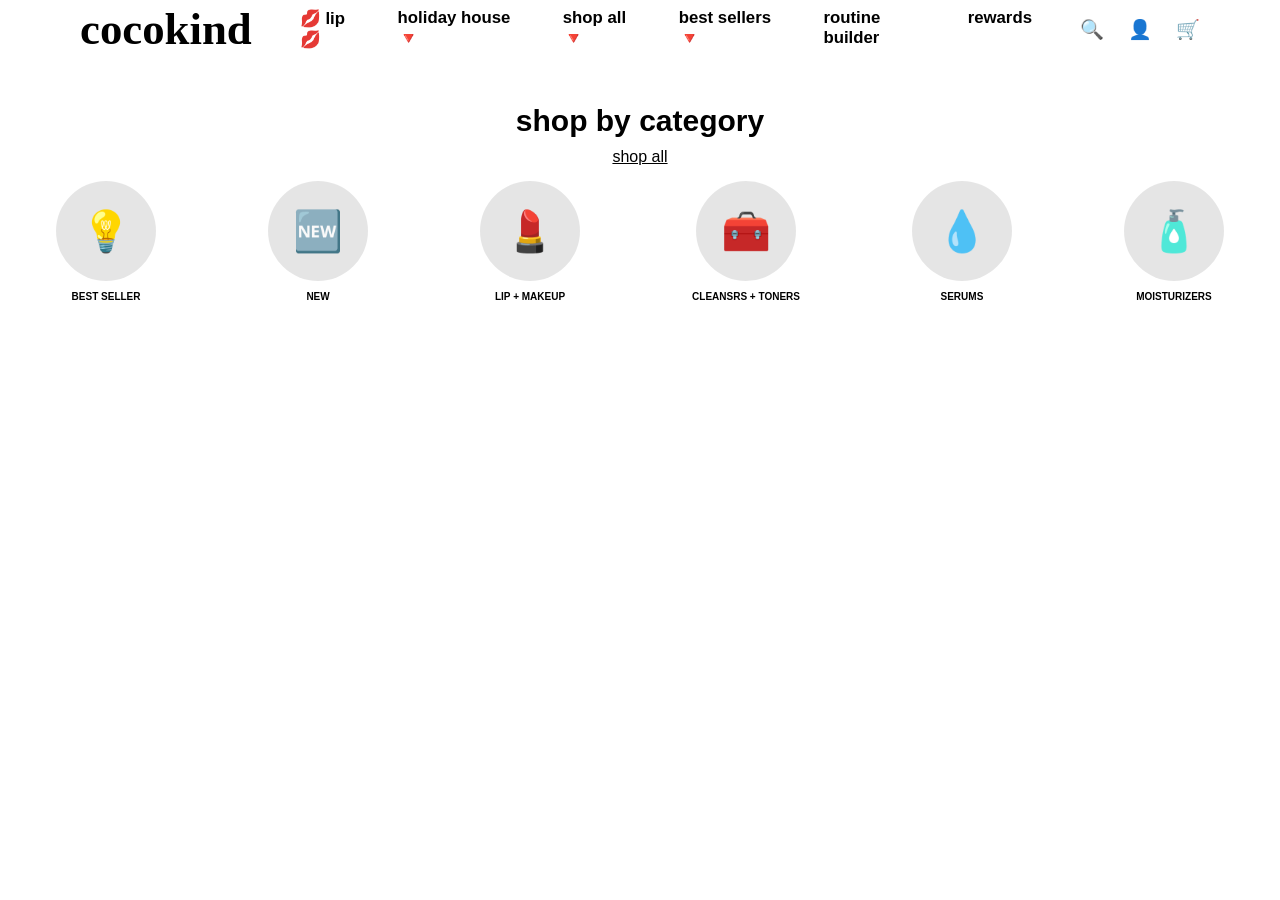
<file: TASK-1/index.html>
<!DOCTYPE html>
<html lang="en">
  <head>
    <meta charset="UTF-8" />
    <meta name="viewport" content="width=device-width, initial-scale=1.0" />
    <title>Document</title>
    <link rel="stylesheet" href="style.css" />
  </head>
  <body>
    <header class="header">
      <h2 class="logo">cocokind</h2>
      <nav class="nav">
        <ul class="menu">
          <li><a href="#">💋 lip 💋</a></li>
          <li><a href="#">holiday house 🔻</a></li>
          <li><a href="#">shop all 🔻</a></li>
          <li><a href="#">best sellers 🔻</a></li>
          <li><a href="#">routine builder</a></li>
          <li><a href="#">rewards</a></li>
        </ul>
      </nav>
      <ul class="icons">
        <li><a href="#">🔍</a></li>
        <li><a href="#">👤</a></li>
        <li><a href="#">🛒</a></li>
      </ul>
    </header>
    <div class="shop-by-category">
      <div class="shop">
        <h3>shop by category</h3>
        <p><u>shop all</u></p>
      </div>
      <div class="all-btn">
        <div class="solo-btn">
          <button>💡</button>
          <p>BEST SELLER</p>
        </div>
        <div class="solo-btn">
          <button>🆕</button>
          <p>NEW</p>
        </div>
        <div class="solo-btn">
          <button>💄</button>
          <p>LIP + MAKEUP</p>
        </div>
        <div class="solo-btn">
          <button>🧰</button>
          <p>CLEANSRS + TONERS</p>
        </div>
        <div class="solo-btn">
          <button>💧</button>
          <p>SERUMS</p>
        </div>
        <div class="solo-btn">
          <button>🧴</button>
          <p>MOISTURIZERS</p>
        </div>
      </div>
    </div>
  </body>
</html>
</file>
<file: TASK-1/style.css>
* {
  margin: 0;
  padding: 0;
  box-sizing: border-box;
}
body {
  font-family: Arial, sans-serif;
}

.header {
  display: flex;
  justify-content: space-around;
  gap: 3rem;
  justify-items: center;
  align-items: center;
  padding: 0 5rem;
  height: 90px;
  margin-top: -1rem;
}
.logo {
  font-size: 2.8rem;
  font-weight: 600;
  font-family: "Times New Roman", Times, serif;
}

.menu {
  display: flex;
  gap: 1.7rem;
  list-style: none;
  padding: 0;
  margin: 0;
}

.menu a {
  text-decoration: none;
  color: black;
  font-size: 1.05rem;
  font-weight: bold;
  transition: color 0.3s ease;
}

.menu a:hover {
  color: #667eea;
}

.menu a::after {
  transition: width 0.3s ease;
}

.icons {
  display: flex;
  gap: 1.5rem;
  list-style: none;
  margin: 0;
  padding: 0;
}

.icons a {
  text-decoration: none;
  font-size: 1.2rem;
  color: black;
}

.shop {
  display: flex;
  flex-direction: column;
  align-items: center;
  margin-top: 30px;
}
.shop p {
  margin-top: 10px;
  margin-bottom: 15px;
}
.shop h3 {
  font-weight: bold;
  font-size: 30px;
}
.all-btn {
  display: flex;
  gap: 7rem;
  align-items: center;
  justify-content: center;
}
.solo-btn {
  display: flex;
  flex-direction: column;
  align-items: center;
}
.solo-btn button {
  height: 100px;
  width: 100px;
  border-radius: 50%;
  background-color: rgb(0, 0, 0, 0.1);
  cursor: pointer;
  transition: transform 0.3s ease;
  font-size: 40px;
  padding: 0;
  margin-bottom: 10px;
  border: none;
}
.solo-btn p {
  font-size: 10px;
  font-weight: bold;
  font-family: Arial, Helvetica, sans-serif;
}
.solo-btn button:hover {
  border: 2px solid rgb(207, 58, 215, 0.2);
  background-color: #677eea;
  transform: scale(1.2);
}
</file>
